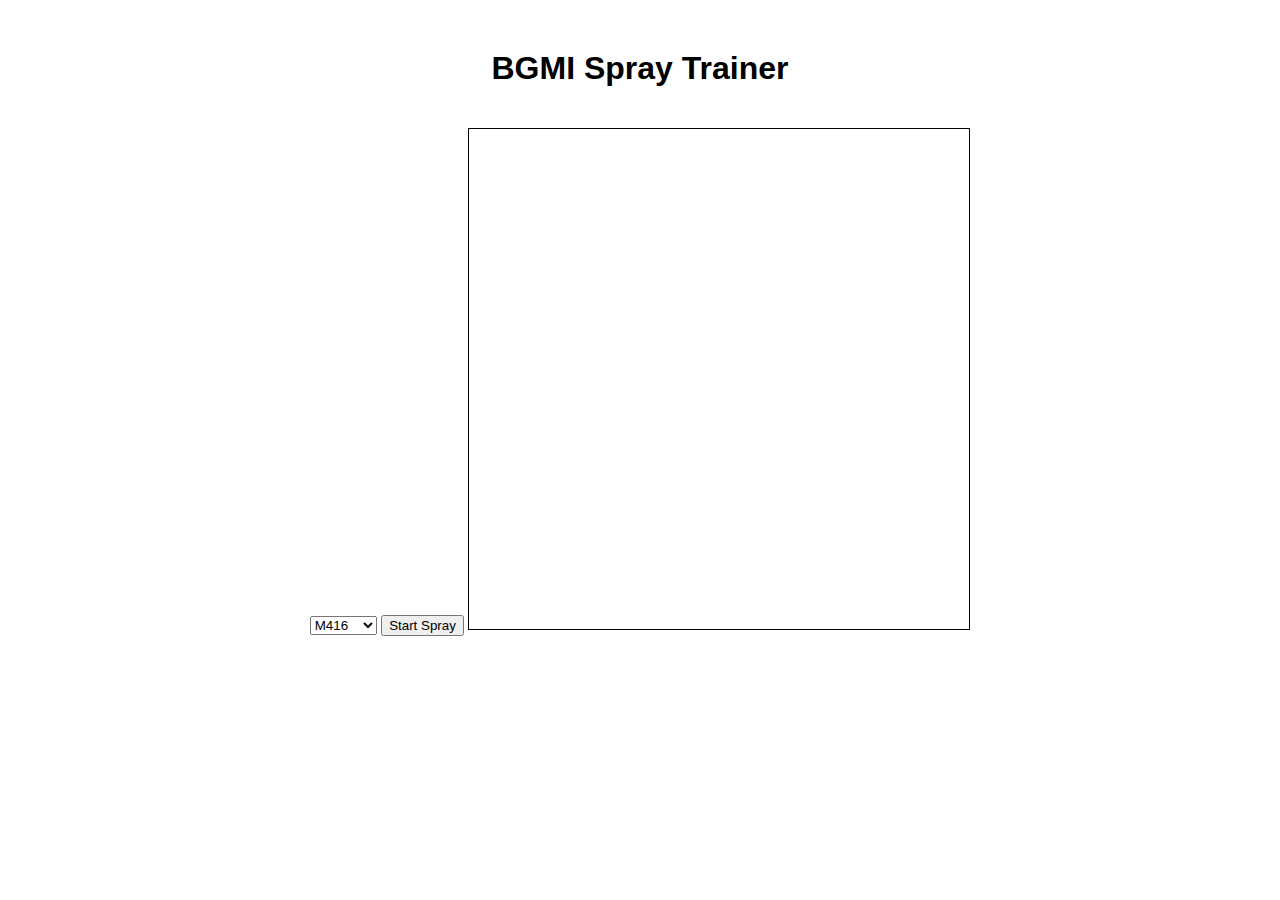
<file: index.html>
<!DOCTYPE html>
<html>
<head>
  <title>BGMI Bullet Tracker</title>
  <link rel="stylesheet" href="styles.css" />
</head>
<body>
  <h1>BGMI Spray Trainer</h1>
  <select id="gunSelect">
    <option value="M416">M416</option>
    <option value="AKM">AKM</option>
    <option value="UMP45">UMP45</option>
  </select>
  <button onclick="startSpray()">Start Spray</button>
  <canvas id="sprayCanvas" width="500" height="500"></canvas>
  <script src="scripts.js"></script>
</body>
</html>
</file>
<file: styles.css>
body {
  font-family: Arial, sans-serif;
  text-align: center;
  margin-top: 50px;
}
canvas {
  border: 1px solid black;
  margin-top: 20px;
}
</file>
